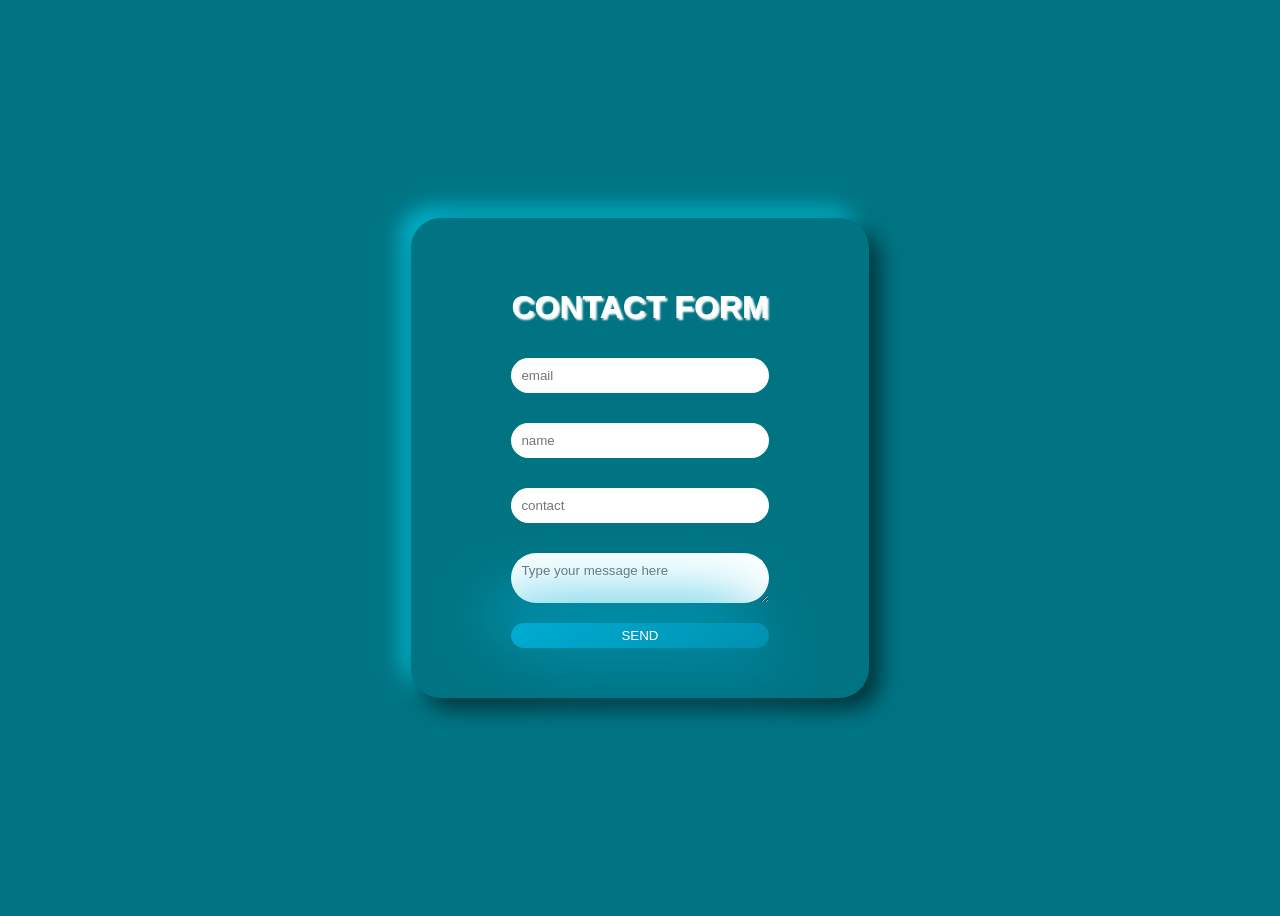
<file: index.html>
<!DOCTYPE html>
<html lang="en">
  <head>
    <meta charset="UTF-8" />
    <meta http-equiv="X-UA-Compatible" content="IE=edge" />
    <meta name="viewport" content="width=device-width, initial-scale=1.0" />
    <link rel="stylesheet" href="./styles/neo.css" />
    <title>Abdullah's Form</title>
  </head>
  <body>
    <form class="form" action="https://formspree.io/f/xzbyzkev" method="POST">
      <h1 class="heading">Contact form</h1>
      <div class="form-group">
        <label class="form-label" for="email">email</label>
        <input
          class="form-input"
          type="email"
          id="email"
          name="email"
          placeholder="email"
          required
        />
      </div>
      <div class="form-group">
        <label class="form-label" for="name">name</label>
        <input
          class="form-input"
          type="text"
          id="name"
          placeholder="name"
          name="name"
          required
        />
      </div>
      <div class="form-group">
        <label class="form-label" for="contact">contact</label>
        <input
          class="form-input"
          type="tel"
          id="contact"
          name="contact"
          placeholder="contact"
          required
        />
      </div>
      <div class="form-group">
        <label class="form-label" for="message">message</label>
        <textarea
          class="form-input"
          name="message"
          id="message"
          placeholder="Type your message here"
          required
        ></textarea>
      </div>

      <button class="button" type="submit">Send</button>
    </form>
  </body>
</html>
</file>
<file: styles/neo.css>
* {
  font-family: sans-serif;
}
.form {
  border-radius: 30px;
  background: #007483;
  box-shadow: 11px 11px 21px #00353c, -11px -11px 21px #00b3ca;
  padding: 5% 10%;
  display: flex;
  justify-content: center;
  align-items: center;
  box-sizing: border-box;
  color: white;
  flex-direction: column;
}

body {
  min-height: 100vh;
  box-sizing: border-box;
  padding: 5% 10%;
  background-color: #007483;
  display: flex;
  justify-content: center;
  align-items: center;
}

.form-group {
  margin-bottom: 10px;
  width: 100%;
  padding: 10px;
  border: none;
  outline: none;
  display: flex;
  justify-content: space-between;
}

.form-input {
  padding: 10px;
  border: none;
  outline: none;
  width: 100%;
  border-radius: 50px;
  background: linear-gradient(145deg, #007483);
  box-shadow: 20px 20px 60px -20px -20px 60px;
}
.heading {
  text-transform: uppercase;
  text-shadow: 2px 2px 2px;
}
.form-label {
  display: none;
}
.button {
  border-radius: 50px;
  background: linear-gradient(145deg, #00acd2, #0091b0);
  box-shadow: 20px 20px 60px #0089a7, -20px -20px 60px #00b9e1;
  border: none;
  outline: none;
  color: white;
  padding: 2% 5%;
  text-transform: uppercase;
  width: 100%;
}
.button:hover {
  box-shadow: 28px -13px 19px -12px rgba(0, 0, 0, 0.5);
  -webkit-box-shadow: 28px -13px 19px -12px rgba(0, 0, 0, 0.5);
  -moz-box-shadow: 28px -13px 19px -12px rgba(0, 0, 0, 0.5);
}
</file>
